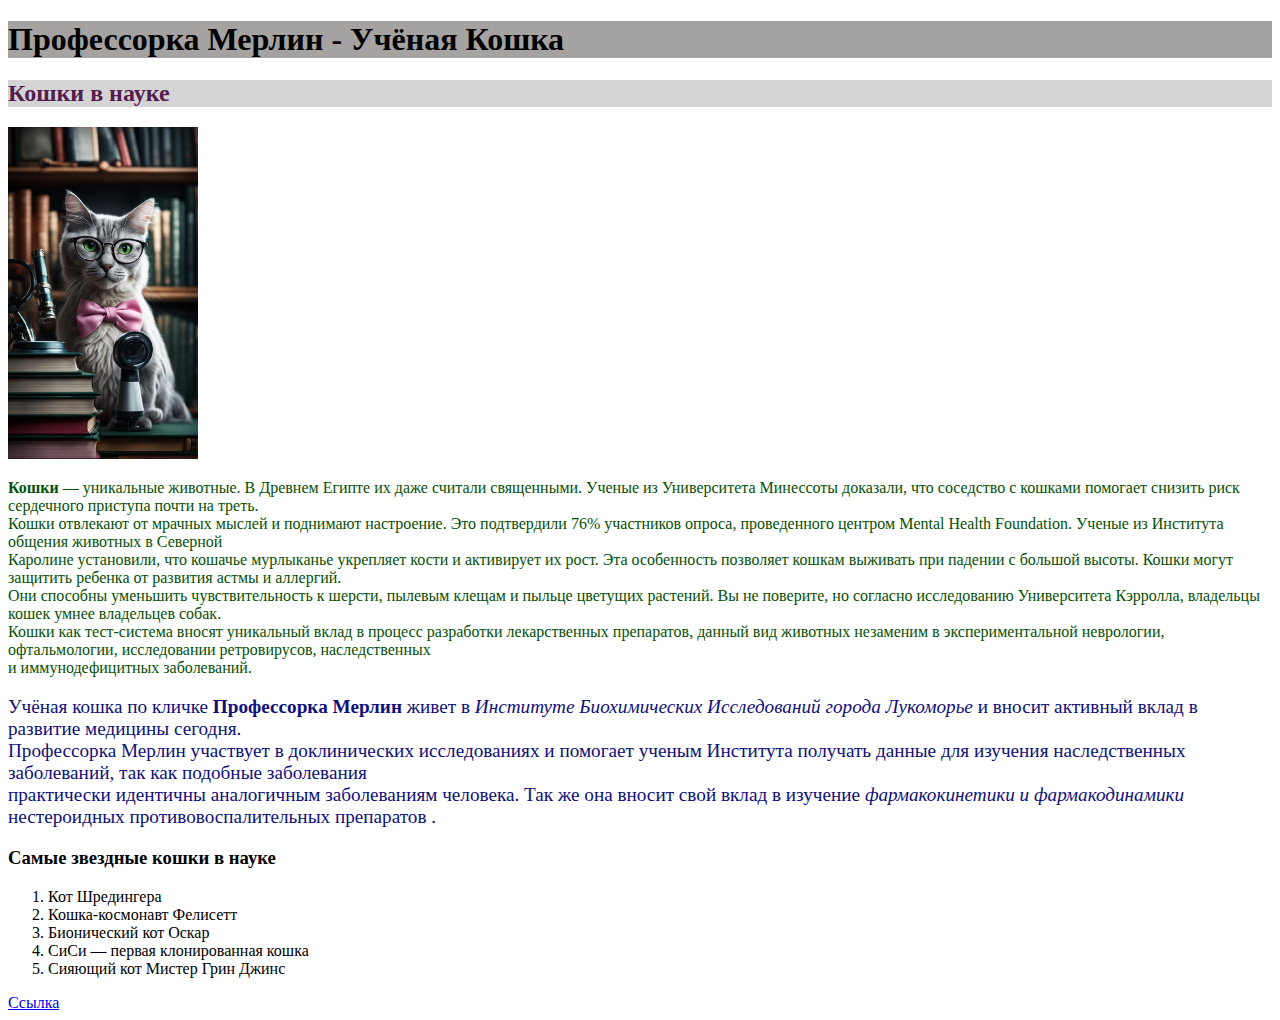
<file: week1/homework/index.html>
<!DOCTYPE html>
<html lang="ru">
<head>
    <meta charset="UTF-8">
    <meta name="viewport" content="width=device-width, initial-scale=1.0">
    <link rel="shortcut icon" href="https://www.svgrepo.com/show/436052/cat-2.svg" type="image/svg">
    <title>Ученая кошка</title>
</head>
<body>
   <h1 style="background-color: rgb(165, 162, 162);">Профессорка Мерлин - Учёная Кошка</h1> 
   <h2 style="color: rgb(85, 29, 78); background-color: rgb(212, 212, 212);">Кошки в науке</h2>
   <img src="photo_5892158066382713493_y.jpg" alt="Фотографии учёной Кошки" style="width: 15%; ">
   <p style="font-style:normal; color: rgb(6, 79, 6); font-size: medium;"><b>Кошки</b> — уникальные животные. В Древнем Египте их даже считали священными. 
    Ученые из Университета Минессоты доказали, что соседство с кошками помогает снизить риск сердечного приступа почти на треть. 
    <br>Кошки отвлекают от мрачных мыслей и 
    поднимают настроение. Это подтвердили 76% участников опроса, проведенного центром Mental Health Foundation. Ученые из 
    Института общения животных в Северной 
    <br>Каролине установили, что кошачье мурлыканье укрепляет кости и активирует их рост. Эта особенность позволяет кошкам 
    выживать при падении с большой высоты. Кошки могут защитить ребенка от развития астмы 
    и аллергий. 
    <br>Они способны уменьшить чувствительность к шерсти, пылевым клещам и пыльце цветущих растений. Вы не поверите, 
    но согласно исследованию Университета Кэрролла, владельцы кошек умнее владельцев собак. 
    <br>Кошки как тест-система вносят уникальный вклад в процесс разработки лекарственных препаратов, данный вид животных 
    незаменим в экспериментальной неврологии, офтальмологии, исследовании ретровирусов, наследственных 
    <br>и иммунодефицитных заболеваний.
   </p>
   <p style="font-size: 1.2rem; color: rgb(15, 15, 123);">Учёная кошка по кличке <b>Профессорка Мерлин</b>  живет в <i
    >Институте Биохимических Исследований города Лукоморье</i> 
    и вносит активный вклад в развитие медицины сегодня. 
    <br>Профессорка Мерлин участвует в доклинических исследованиях и помогает ученым Института получать данные для изучения наследственных 
    заболеваний, так как подобные заболевания 
    <br>практически идентичны аналогичным заболеваниям человека. Так же она вносит свой вклад в изучение <em>фармакокинетики и фармакодинамики</em> 
    нестероидных противовоспалительных препаратов . </p>
<h3>Самые звездные кошки в науке</h3>
<ol>
    <li>Кот Шредингера</li>
    <li>Кошка-космонавт Фелисетт</li>
    <li>Бионический кот Оскар</li>
    <li>СиСи — первая клонированная кошка</li>
    <li>Сияющий кот Мистер Грин Джинс</li>
</ol>
<a href="https://trends.rbc.ru/trends/social/653b9b409a79478184b3c824" target="_blank">Ссылка</a>
</body>

</html>
</file>
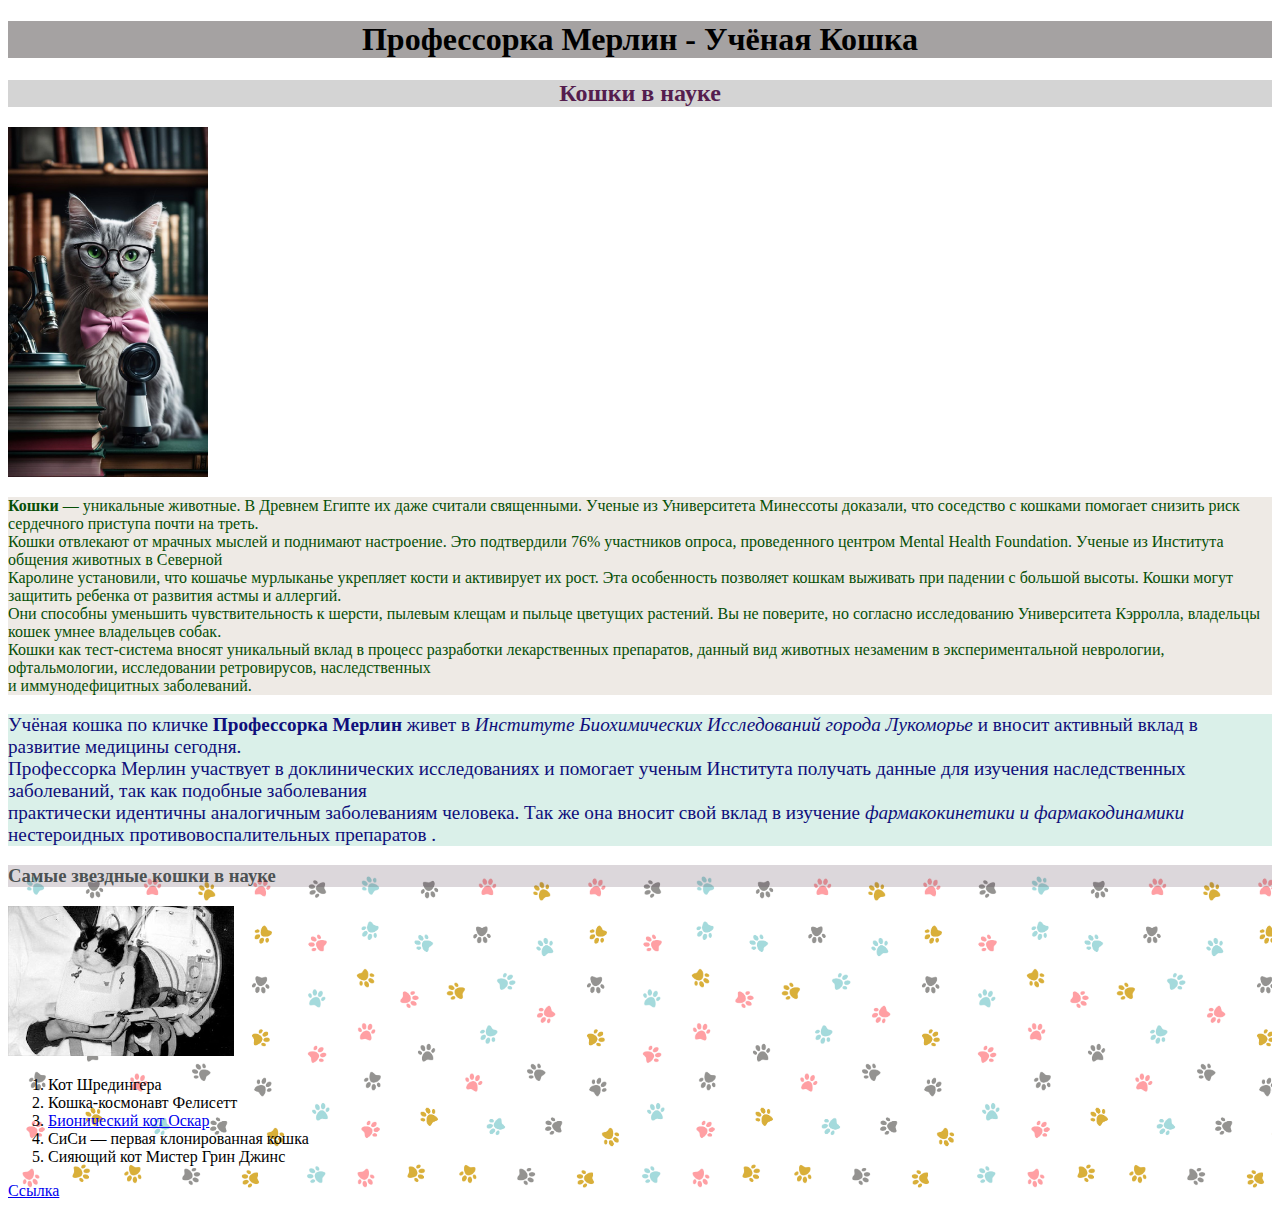
<file: week3/cat/cat.html>
<!DOCTYPE html>
<html lang="ru">
<head>
    <meta charset="UTF-8">
    <meta name="viewport" content="width=device-width, initial-scale=1.0">
    <link rel="shortcut icon" href="https://www.svgrepo.com/show/436052/cat-2.svg" type="image/svg">
    <title>Ученая кошка</title>
</head>
<body>
    <header>
    <article>
    <h1 style="background-color: rgb(165, 162, 162); text-align: center;">Профессорка Мерлин - Учёная Кошка</h1> 
    <h2 style="color: rgb(85, 29, 78); background-color: rgb(212, 212, 212);text-align: center;">Кошки в науке</h2>
    <img src="./assets/photo_5892158066382713493_y.jpg" alt="Фотографии учёной Кошки" style="width: 200px;">
    <p style="font-style:normal; color: rgb(6, 79, 6); font-size: medium; background-color: rgba(235, 231, 225, 0.856);"><b>Кошки</b> — уникальные животные. В Древнем Египте их даже считали священными. 
    Ученые из Университета Минессоты доказали, что соседство с кошками помогает снизить риск сердечного приступа почти на треть. 
    <br>Кошки отвлекают от мрачных мыслей и 
    поднимают настроение. Это подтвердили 76% участников опроса, проведенного центром Mental Health Foundation. Ученые из 
    Института общения животных в Северной 
    <br>Каролине установили, что кошачье мурлыканье укрепляет кости и активирует их рост. Эта особенность позволяет кошкам 
    выживать при падении с большой высоты. Кошки могут защитить ребенка от развития астмы 
    и аллергий. 
    <br>Они способны уменьшить чувствительность к шерсти, пылевым клещам и пыльце цветущих растений. Вы не поверите, 
    но согласно исследованию Университета Кэрролла, владельцы кошек умнее владельцев собак. 
    <br>Кошки как тест-система вносят уникальный вклад в процесс разработки лекарственных препаратов, данный вид животных 
    незаменим в экспериментальной неврологии, офтальмологии, исследовании ретровирусов, наследственных 
    <br>и иммунодефицитных заболеваний.
    </p>
    </article>
    <article>
    <p style="font-size: 1.2rem; color: rgb(15, 15, 123);  background-color: rgba(216, 239, 231, 0.938);">Учёная кошка по кличке <b>Профессорка Мерлин</b>  живет в <i>Институте Биохимических Исследований города Лукоморье</i> 
    и вносит активный вклад в развитие медицины сегодня. 
    <br>Профессорка Мерлин участвует в доклинических исследованиях и помогает ученым Института получать данные для изучения наследственных 
    заболеваний, так как подобные заболевания 
    <br>практически идентичны аналогичным заболеваниям человека. Так же она вносит свой вклад в изучение <em>фармакокинетики и фармакодинамики</em> 
    нестероидных противовоспалительных препаратов . </p>
    </article>
    <article style=" background-image: url(/week3/cat/assets/background.jpg);background-size: contain;">
    <h3  style="color: rgba(36, 45, 45, 0.795); background-color: rgba(74, 48, 68, 0.192);">Самые звездные кошки в науке</h3>
    <object data="/week3/cat/assets/catfilicette.jpg" type="image/jpg" height="150">
        <img src="./assets/catfilicette.jpg">
    </object>
    <ol>
    <li>Кот Шредингера</li>
    <li>Кошка-космонавт Фелисетт</li>
    <li> <a href="https://www.youtube.com/watch?v=Won5dmGUVkY&t=8s" target="_blank">Бионический кот Оскар</a></li>
    <li>СиСи — первая клонированная кошка</li>
    <li>Сияющий кот Мистер Грин Джинс</li>
</ol>
<a href="https://trends.rbc.ru/trends/social/653b9b409a79478184b3c824" target="_blank">Ссылка</a>
    </article>
</header>
</body>

</html>
</file>
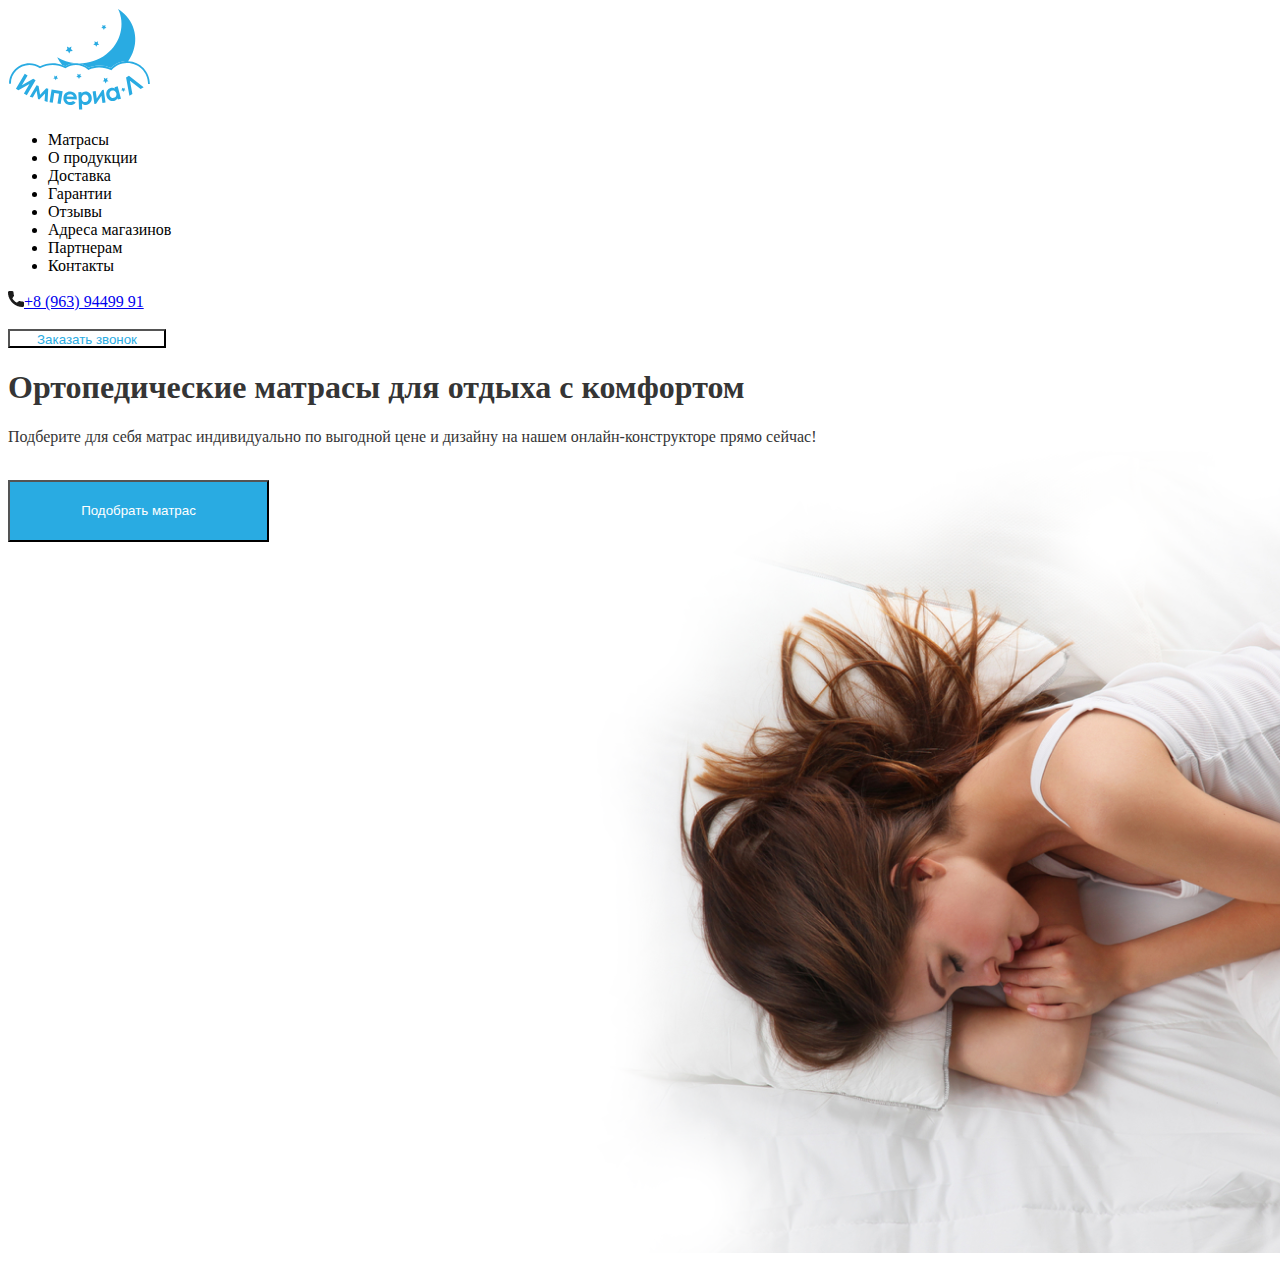
<file: week3/header/header.html>
<!DOCTYPE html>
<html lang="ru">
<head>
    <meta charset="UTF-8">
    <meta name="viewport" content="width=device-width, initial-scale=1.0">
    <title>Шапка сайта</title>
</head>
<body>
<header>
    <img src="/week3/header/assets_header/logo.svg" alt="Лого"
    style="width: 144px;
    height: 103px;"> 
    <nav>
        <ul>
            <li>Матрасы</li>
            <li>О продукции</li>
            <li>Доставка</li>
            <li>Гарантии</li>
            <li>Отзывы</li>
            <li>Адреса магазинов</li>
            <li>Партнерам</li>
            <li>Контакты</li>
    </ul>
    <a href="tel:+89639449991"><img src="/week3/header/assets_header/Vector.png" alt="телефон">+8 (963) 94499 91</a>
    </nav>
    <br><button style="height: 19px; width: 158px; color: #29abe2 ; background-color: white;">Заказать звонок</button>
</header>

    <main>
    <section style= "background-image: url(/week3/header/assets_header/background.png); width: 1600px;height: 900px;">
    <h1 style="color: #353535; ">Ортопедические матрасы для отдыха с комфортом</h1>
    <p style="color: #353535; ">Подберите для себя матрас индивидуально по выгодной цене и дизайну на нашем онлайн-конструкторе прямо сейчас!</p>
    <br><button style="width: 261px; height: 62px; color: white; background-color: #29abe2;">Подобрать матрас</button>
    </section>
    </main>
    <footer>

    </footer>
    
</body>
</html>
</file>
